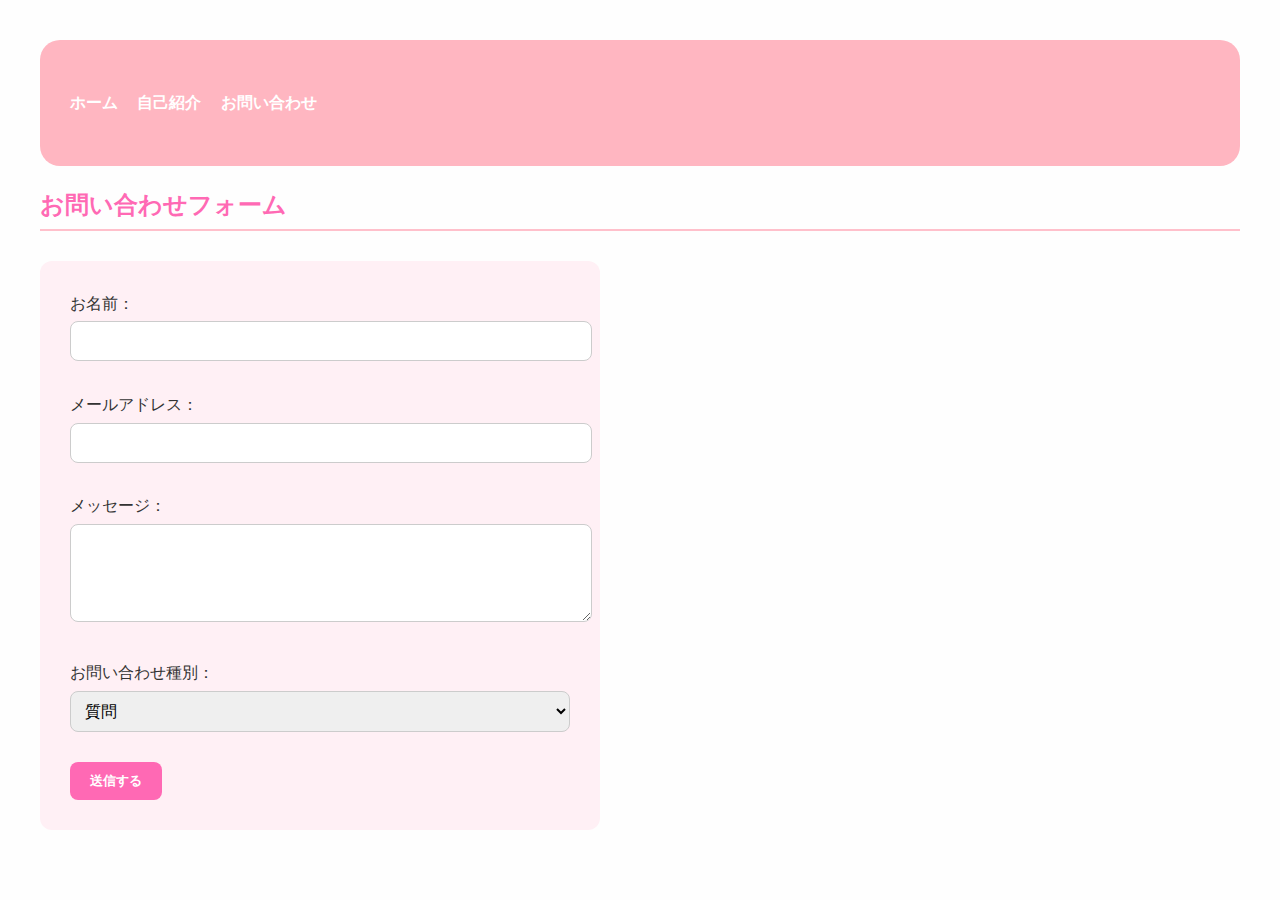
<file: contact.html>
<!DOCTYPE html>
<html lang="ja">
<head>
    <meta charset="UTF-8">
    <meta name="viewport" content="width=device-width, initial-scale=1.0">
    <link rel="stylesheet" href="style.css">
    <title>contact</title>
</head>
<body>
    <nav class="navbar">
        <a href="index.html">ホーム</a>
        <a href="about.html">自己紹介</a>
        <a href="contact.html">お問い合わせ</a>
    </nav>
    
    <h2>お問い合わせフォーム</h2>
    <form action="#" method="post" class="contact-form">
        <label for="name">お名前：</label>
        <input type="text" id="name" name="name" required><br><br>

        <label for="email">メールアドレス：</label>
        <input type="email" id="email" name="email" required><br><br>

        <label for="message">メッセージ：</label>
        <textarea name="message" id="message" rows="4" required></textarea><br><br>

        <label for="reason">お問い合わせ種別：</label>
        <select name="reason" id="reason">
            <option value="質問">質問</option>
            <option value="要望">要望</option>
            <option value="その他">その他</option>
        </select><br><br>

        <button type="submit">送信する</button>
    </form>
</body>
</html>
</file>
<file: style.css>
/* 背景と文字 */
body {
  background-color: #fefefe;
  color: #333;
  font-family: "Helvetica", sans-serif;
  line-height: 1.6;
  margin: 40px;
}

/* 見出し */
h1, h2 {
  color: #ff69b4;
  border-bottom: 2px solid #ffc0cb;
  padding-bottom: 5px;
}

/* リストの見た目 */
ul {
  background-color: #fff0f5;
  padding: 15px;
  border-radius: 10px;
}

/* リンクにホバー効果 */
a {
  color: #0077cc;
  text-decoration: none;
}
a:hover {
  text-decoration: underline;
}

/* 画像に影 */
img {
  box-shadow: 0 4px 8px rgba(0, 0, 0, 0.2);
  transition: transform 0.2s;
}
img:hover {
  transform: scale(1.05);
}

/* 表のスタイル */
table {
  border-collapse: collapse;
  width: 100%;
  margin-top: 10px;
}
th {
  background-color: #ffb6c1;
  color: white;
}
th, td {
  border: 1px solid #ddd;
  padding: 10px;
  text-align: center;
}

/* フレックスボックス（Day3チャレンジ） */
.flex-container {
  display: flex;
  gap: 20px;
  margin-top: 20px;
}
.flex-box {
  background-color: #fffaf0;
  padding: 20px;
  border-radius: 12px;
  flex: 1;
}

.contact-form {
    background-color: #fff0f5;
    padding: 30px;
    border-radius: 12px;
    max-width: 500px;
    margin-top: 30px;
  }
  .contact-form input,
  .contact-form textarea,
  .contact-form select {
    width: 100%;
    padding: 10px;
    margin-top: 5px;
    margin-bottom: 5px;
    border: 1px solid #ccc;
    border-radius: 8px;
    font-size: 1rem;
  }
  .contact-form button {
    background-color: #ff69b4;
    color: white;
    padding: 10px 20px;
    border: none;
    border-radius: 8px;
    cursor: pointer;
    font-weight: bold;
  }
  .contact-form button:hover {
    background-color: #ff85c1;
  }

  .navbar {
    background-color: #ffb6c1;
    padding: 50px 30px;
    border-radius: 20px;
    margin-top: 30px;
  }

.navbar a {
  color: white;
  margin-right: 15px;
  text-decoration: none;
  font-weight: bold;
}

.navbar a:hover {
  text-decoration: underline;
}
</file>
